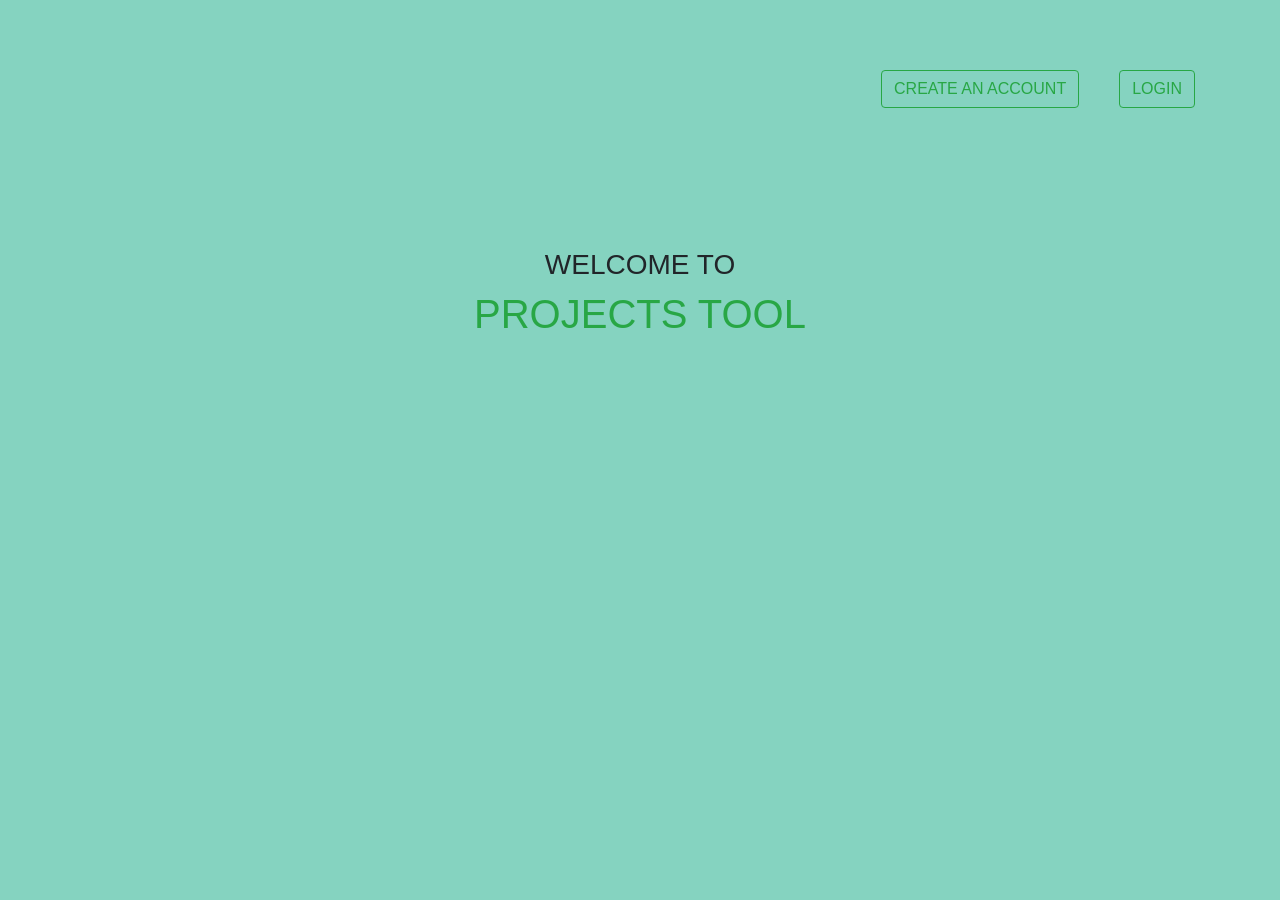
<file: front-end/index.html>
<!DOCTYPE html>
<html lang="en">
<head>
    <meta charset="UTF-8">
    <meta name="viewport" content="width=device-width, initial-scale=1.0">
    <meta http-equiv="X-UA-Compatible" content="ie=edge">
    <title> Projects Tool </title>
    <link rel="stylesheet" href="css/bootstrap.css">
    <style>
        body{
            background-color: #85d3c0;
        }
        .account-mangage-position{
            margin-top: 70px;
        }
        .welcome-title-position{
            margin-top: 140px;
        }
    </style>
</head>
<body>
    <div class="container">
        <div class="text-right account-mangage-position">
            <a class="btn btn-outline-success" href="register.html"> CREATE AN ACCOUNT </a>
            <span> &nbsp; &nbsp; &nbsp; &nbsp; </span>
            <a class="btn btn-outline-success" href="login.html"> LOGIN </a>
        </div>
    </div>

    <div class="row">
        <div class="col-lg-6 offset-3 welcome-title-position">
            <h3 class="text-center"> WELCOME TO </h3>
            <h1 class="text-center text-success"> PROJECTS TOOL </h1>
        </div>
    </div>

    <script src="js/jquery.min.js"> </script>
    <script src="js/bootstrap.js"> </script>
</body>
</html>
</file>
